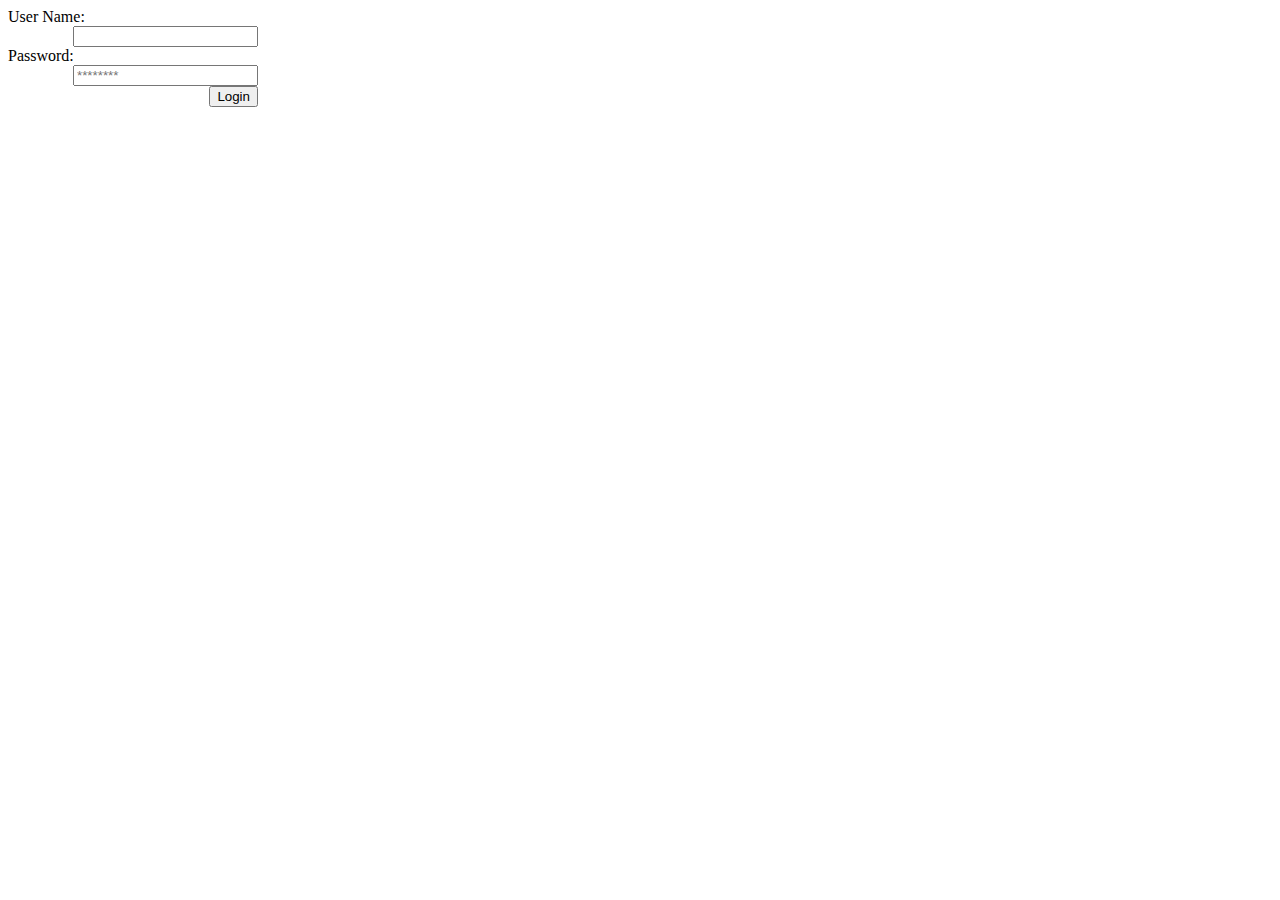
<file: login.htm>
﻿<!DOCTYPE html>
<html xmlns="http://www.w3.org/1999/xhtml">
<head>
    <title>Login</title>
    <link href="styles/styles.css" rel="stylesheet" />
    <script src="js/login.js"></script>
    <script src="js/dataload.js"></script>
</head>
<body>
    <div id="login">
        <label>User Name:</label>
        <input type="text" id="username"/>
        <br />
        <label>Password:</label>
        <input type="password" placeholder="********" id="password"/>
        <br />
        <input type="button" value="Login" onclick="login()" />
    </div>
</body>
</html>
</file>
<file: styles/styles.css>
﻿body {
}

#login 
{
    width:250px;
}
        
#login label 
{
    float:left;
}
        
#login input
{
    float:right;
}
        
#login br
{
    clear:both;
}
#addDefect
{
    width:330px;
}
#addDefect br + label
{
    float:left;
}
            
#addDefect label + label, #addDefect textarea, #addDefect input, #addDefect select
{
    float:right;
}
            
#addDefect br
{
    clear:both;
}
            
#addDefect h1
{
    text-align:center;
}

table, th, td {
    border: 1px solid black;
    border-collapse: collapse;
}

nav li {
    list-style-type: none;
    display: inline-block;
}

#editDefect
{
    width:330px;
}
#editDefect br + label
{
    float:left;
}
            
#editDefect label + label, #editDefect textarea, #editDefect input
{
    float:right;
}
            
#editDefect br
{
    clear:both;
}
            
#editDefect h1
{
    text-align:center;
}
</file>
